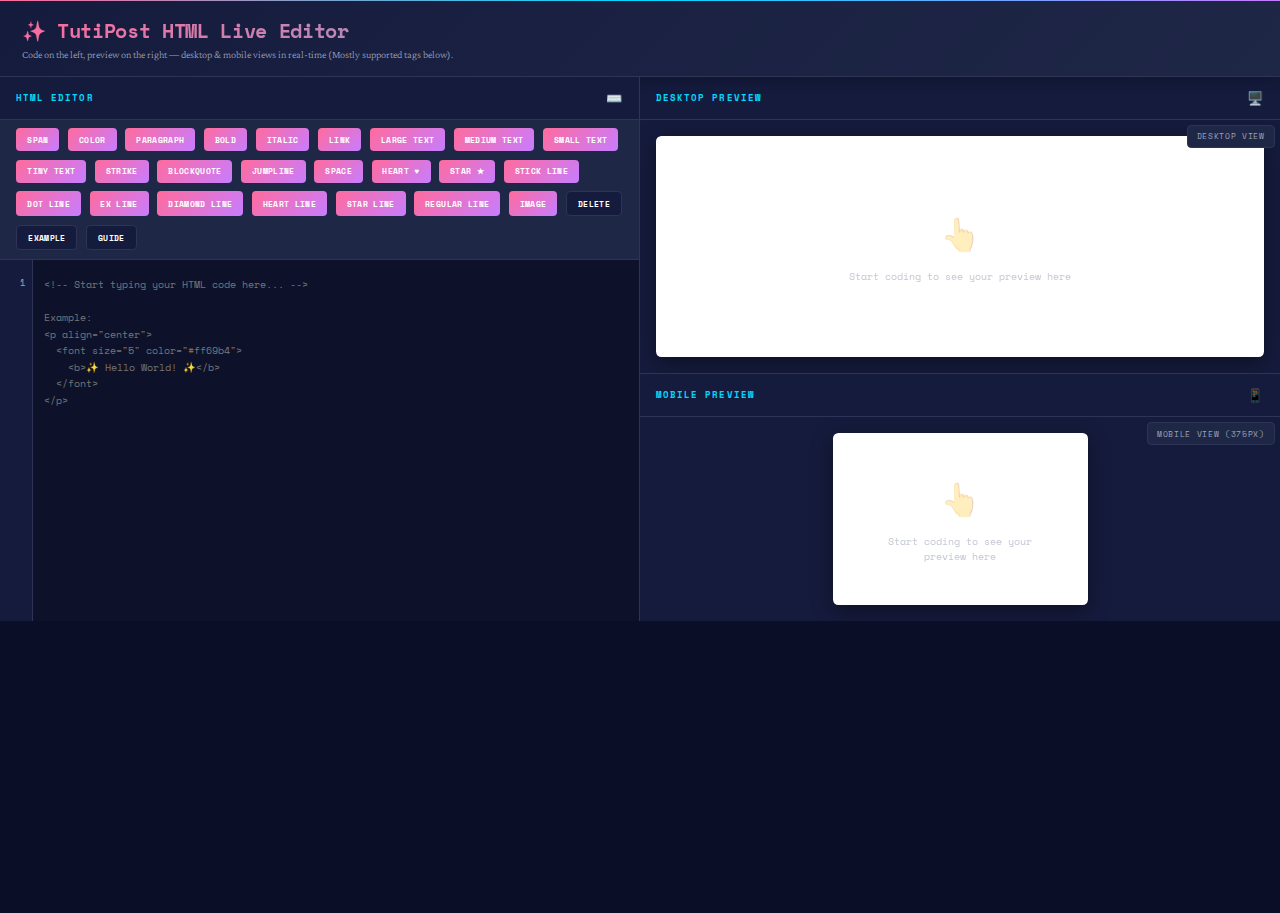
<file: index.html>
<!DOCTYPE html>
<html lang="en">
<head>
    <meta charset="UTF-8">
    <meta name="viewport" content="width=device-width, initial-scale=1.0">
    <title>tutipost</title>
    <!-- Page's icon -->
    <link rel="icon" href="img/tutipost.png">
    <!-- Stylesheet -->
    <link rel="stylesheet" href="css/style.css">
    <!-- Font Source -->
    <link href="https://fonts.googleapis.com/css2?family=Space+Mono:wght@400;700&family=Crimson+Pro:wght@300;400;600&display=swap" rel="stylesheet">
    <!-- Manifest -->
    <link rel="manifest" href="manifest.json">
    <!-- Service Worker -->
    <script>
        if ('serviceWorker' in navigator) {
          window.addEventListener('load', () => {
            navigator.serviceWorker.register('/service-worker.js')
              .then(registration => {
                console.log('Service Worker registrado con éxito:', registration);
              })
              .catch(error => {
                console.error('Error al registrar el Service Worker:', error);
              });
          });
        }
    </script>
</head>
<body>
    <div class="header">
        <h1 class="color">✨ TutiPost HTML Live Editor</h1>
        <p class="subtitle">Code on the left, preview on the right — desktop & mobile views in real-time (Mostly supported tags below).</p>
    </div>

    <div class="container">
        <div class="editor-panel">
            <div class="panel-header">
                <span>HTML Editor</span>
                <span class="icon">⌨️</span>
            </div>
            <div class="toolbar">
                <button onclick="insertTag('<span>', '</span>')">Span</button>
                <button onclick="insertTag('<span style=\'color:;\'>', '</span>')">Color</button>
                <button onclick="insertTag('<p>', '</p>')">Paragraph</button>
                <button onclick="insertTag('<b>', '</b>')">Bold</button>
                <button onclick="insertTag('<i>', '</i>')">Italic</button>
                <button onclick="insertTag('<a>', '</a>')">Link</button>
                <button onclick="insertTag('<h1>', '</h1>')">Large Text</button>
                <button onclick="insertTag('<h2>', '</h2>')">Medium Text</button>
                <button onclick="insertTag('<h3>', '</h3>')">Small Text</button>
                <button onclick="insertTag('<h4>', '</h4>')">Tiny Text</button>
                <button onclick="insertTag('<strike>', '</strike>')">Strike</button>
                <button onclick="insertTag('<blockquote>', '</blockquote>')">Blockquote</button>
                <button onclick="insertTag('<br>', '')">Jumpline</button>
                <button onclick="insertTag('&amp;nbsp;', '')">Space</button>
                <button onclick="insertTag('&amp;hearts;', '')">Heart ♥</button>
                <button onclick="insertTag('&amp;star;', '')">Star ★</button>
                <button onclick="insertTag('<b>‖‖‖‖‖‖‖‖‖‖‖‖‖‖‖‖‖‖‖‖‖‖‖‖‖‖‖‖‖‖‖‖‖‖‖‖‖‖‖‖‖‖‖‖‖‖‖‖‖‖‖‖‖‖‖‖‖‖‖‖‖‖', '</b>')">Stick Line</button>
                <button onclick="insertTag('<b>⁝⁝⁝⁝⁝⁝⁝⁝⁝⁝⁝⁝⁝⁝⁝⁝⁝⁝⁝⁝⁝⁝⁝⁝⁝⁝⁝⁝⁝⁝⁝⁝⁝⁝⁝⁝⁝⁝⁝⁝⁝⁝⁝⁝⁝⁝⁝⁝⁝⁝⁝⁝⁝⁝⁝⁝⁝⁝⁝⁝⁝⁝⁝⁝⁝⁝⁝⁝⁝⁝⁝⁝⁝⁝⁝⁝⁝⁝⁝⁝⁝⁝⁝⁝⁝⁝⁝⁝⁝⁝⁝⁝⁝⁝⁝⁝⁝⁝⁝⁝⁝⁝⁝⁝⁝⁝⁝⁝⁝⁝⁝⁝⁝⁝⁝⁝⁝⁝⁝⁝⁝⁝⁝⁝⁝', '</b>')">Dot Line</button>
                <button onclick="insertTag('<b>××××××××××××××××××××××××××××××××××××××××××××××××××××××××××××××', '</b>')">Ex Line</button>
                <button onclick="insertTag('<b>◊◊◊◊◊◊◊◊◊◊◊◊◊◊◊◊◊◊◊◊◊◊◊◊◊◊◊◊◊◊◊◊◊◊◊◊◊◊◊◊◊◊◊◊◊◊◊◊◊◊◊◊◊◊◊◊◊◊◊◊◊◊', '</b>')">Diamond Line</button>
                <button onclick="insertTag('<b>♥♥♥♥♥♥♥♥♥♥♥♥♥♥♥♥♥♥♥♥♥♥♥♥♥♥♥♥♥♥♥♥♥♥♥♥♥♥♥♥♥♥♥♥♥♥♥♥♥♥♥♥♥♥♥♥♥♥♥♥♥♥', '</b>')">Heart Line</button>
                <button onclick="insertTag('<b>★★★★★★★★★★★★★★★★★★★★★★★★★★★★★★★★★★★★★★★★★', '</b>')">Star Line</button>
                <button onclick="insertTag('<b>______________________________________________________________', '</b>')">Regular Line</button>
                <button onclick="insertTag('<img src=\'\'>', '')">Image</button>
                <button class="secondary" onclick="clearEditor()">Delete</button>
                <button class="secondary" onclick="loadExample()">Example</button>
                <a href="guide.html"><button class="secondary">Guide</button></a>
            </div>
            <div class="editor-wrapper">
                <div class="line-numbers" id="lineNumbers">1</div>
                <textarea id="htmlInput" placeholder="<!-- Start typing your HTML code here... -->

Example:
<p align=&quot;center&quot;>
  <font size=&quot;5&quot; color=&quot;#ff69b4&quot;>
    <b>✨ Hello World! ✨</b>
  </font>
</p>"></textarea>
            </div>
        </div>

        <div class="preview-panel">
            <div class="preview-container desktop-preview">
                <div class="panel-header">
                    <span>Desktop Preview</span>
                    <span class="icon">🖥️</span>
                </div>
                <div class="preview-frame">
                    <div class="device-label">Desktop View</div>
                    <div class="preview-content" id="desktopPreview">
                        <div class="empty-state">
                            <div class="empty-state-icon">👆</div>
                            <div class="empty-state-text">Start coding to see your preview here</div>
                        </div>
                    </div>
                </div>
            </div>

            <div class="preview-container mobile-preview">
                <div class="panel-header">
                    <span>Mobile Preview</span>
                    <span class="icon">📱</span>
                </div>
                <div class="preview-frame">
                    <div class="device-label">Mobile View (375px)</div>
                    <div class="preview-content" id="mobilePreview">
                        <div class="empty-state">
                            <div class="empty-state-icon">👆</div>
                            <div class="empty-state-text">Start coding to see your preview here</div>
                        </div>
                    </div>
                </div>
            </div>
        </div>
    </div>

    <script>
        const htmlInput = document.getElementById('htmlInput');
        const desktopPreview = document.getElementById('desktopPreview');
        const mobilePreview = document.getElementById('mobilePreview');
        const lineNumbers = document.getElementById('lineNumbers');

        // Update preview in real-time
        function updatePreview() {
            const htmlCode = htmlInput.value;
            desktopPreview.innerHTML = htmlCode || '<div class="empty-state"><div class="empty-state-icon">👆</div><div class="empty-state-text">Start coding to see your preview here</div></div>';
            mobilePreview.innerHTML = htmlCode || '<div class="empty-state"><div class="empty-state-icon">👆</div><div class="empty-state-text">Start coding to see your preview here</div></div>';
        }

        // Update line numbers
        function updateLineNumbers() {
            const lines = htmlInput.value.split('\n').length;
            let lineNumbersHTML = '';
            for (let i = 1; i <= lines; i++) {
                lineNumbersHTML += i + '\n';
            }
            lineNumbers.innerHTML = lineNumbersHTML.replace(/\n/g, '<br>');
        }

        // Insert HTML tag
        function insertTag(openTag, closeTag) {
            const start = htmlInput.selectionStart;
            const end = htmlInput.selectionEnd;
            const selectedText = htmlInput.value.substring(start, end);
            const beforeText = htmlInput.value.substring(0, start);
            const afterText = htmlInput.value.substring(end);
            
            htmlInput.value = beforeText + openTag + selectedText + closeTag + afterText;
            
            // Set cursor position
            const newCursorPos = start + openTag.length + selectedText.length + closeTag.length;
            htmlInput.setSelectionRange(newCursorPos, newCursorPos);
            htmlInput.focus();
            
            updatePreview();
            updateLineNumbers();
        }

        // Clear editor
        function clearEditor() {
            if (confirm('Are you sure you want to clear all your code?')) {
                htmlInput.value = '';
                updatePreview();
                updateLineNumbers();
            }
        }

        // Load example
        function loadExample() {
            const example = `
            <p>
            <font size="3" style="font-family: monospace;">
            <img src="https://64.media.tumblr.com/965b27135f5ebbeb470c0cec56428815/e3238a4cf3c8a896-d2/s75x75_c1/4603b59adb3df2a034f238963cc7b8b36535c40b.gifv" width="10">
            <b>Bla, bla, bla, bla...</b>
            </font>
            </p>

            <br>

            <p align="center">
            <span style="background: linear-gradient(to right, #ff6b6b, #4ecdc4, #45b7d1); -webkit-background-clip: text; -webkit-text-fill-color: transparent; background-clip: text; font-size: 24px; font-weight: bold;">
            <font size="5" face="Courier New">
            <b><i>✧･ﾟ:* Blabla! *:･ﾟ✧</i></b>
            </font>
            </span>
            </p>

            <hr style="border: none; height: 5px; background: linear-gradient(to right, #ff6b6b, #4ecdc4, #45b7d1);">

            <br>

            <p align="center">
            <font style="font-family: monospace;">Bla bla bla bla bla bla bla bla bla, <font color="#00D991"><b>Blabla</b></font>, bla bla bla bla bla! bla bla.
            </font>
            </p>

            <br>

            <p>
            <font style="font-family: monospace;">
            Bla <i>Blabla</i> bla bla bla bla <font color="#ff0000"><b>♡</b></font> bla <font color="#ff0000"><b>♡</b></font> bla <font color="#0089DE"><b>↓</b></font> bla <font color="#0089DE"><b>↓</b></font> bla bla bla bla bla bla bla bla bla bla. <span style="background-color: #FFF49E;">Bla bla...</span>
            </font>
            </p>

            <br>

            <p>
            <font style="font-family: monospace;">
            <font color="#0089DE">☆•→</font> Bla bla bla bla bla bla bla bla bla
            </font>
            </p>

            <br>

            <p>
            <font style="font-family: monospace;">
            <font color="#FF006F">☆•→</font> Bla bla bla bla bla bla bla bla bla
            </font>
            </p>

            <br>

            <p>
            <font style="font-family: monospace;">
            <font color="#00D991">☆•→</font> Bla bla bla bla bla bla bla bla bla
            </font>
            </p>

            <br>

            <p>
            <font color="808080" style="font-family: monospace;">
            <span style="border-left: 5px solid #D59EFF; padding-left: 8px;">
            Bla <b>@Blabla</b>? Bla bla bla bla bla bla bla bla bla bla bla bla bla bla bla bla bla bla bla bla bla bla bla bla bla bla bla bla bla bla bla bla bla bla bla bla bla bla bla bla
            </span>
            </font>
            </p>

            <br>

            <hr style="border: 3px dotted #D59EFF;">

            <br>

            <p>
            <font style="font-family: monospace;">
            <b><u>Bla bla:</u></b>
            </font>
            </p>

            <br>

            <p>
            <font style="font-family: monospace;">
            <img src="https://github.com/lucia-aranda/exo/blob/main/img/acnh_wand.png?raw=true" style="width: 14px;">
            Bla bla bla bla bla bla bla bla bla bla bla bla bla bla bla bla bla bla bla bla bla bla bla bla bla bla bla bla bla bla bla bla bla
            </font>
            </p>

            <br>

            <p>
            <font style="font-family: monospace;">
            <img src="https://github.com/lucia-aranda/exo/blob/main/img/acnh_starfragment.png?raw=true" style="width: 14px;">
            Bla bla bla bla bla bla bla bla bla bla bla bla bla bla bla bla bla
            <span style="background: linear-gradient(to right, #ff6b6b, #4ecdc4, #45b7d1); -webkit-background-clip: text; -webkit-text-fill-color: transparent; background-clip: text; font-weight: bold;">
            ♡*:･ﾟ✧
            </span>
            <font color="808080" size="1" style="font-family: monospace;">
            - Bla bla bla bla bla bla bla bla bla bla bla bla bla bla bla bla bla bla bla bla bla bla bla bla bla bla bla bla bla bla bla bla bla
            </font>
            </font>
            </p>

            <br>

            <p>
            <font style="font-family: monospace;">
            <img src="https://github.com/lucia-aranda/exo/blob/main/img/acnh_heartcrystals.webp?raw=true" style="width: 14px;">
            Bla bla bla bla bla bla bla bla bla bla bla bla bla bla bla bla bla bla bla bla bla bla bla bla bla bla bla bla bla bla bla bla bla
            </font>
            </p>

            <br>

            <p>
            <font style="font-family: monospace;">
            <img src="https://github.com/lucia-aranda/exo/blob/main/img/acnh_cupcake.png?raw=true" style="width: 14px;">
            Bla bla bla bla bla bla bla bla bla bla bla bla bla bla bla bla bla bla bla bla bla bla bla bla bla bla bla bla bla bla bla bla bla
            </font>
            </p>

            <br>

            <p>
            <font style="font-family: monospace;">
            <b><u>Bla bla:</u></b>
            </font>
            </p>

            <br>

            <p>
            <font style="font-family: monospace;">
            <font color="#0089DE"><b>✧</b></font> Bla bla bla bla bla bla bla bla bla
            </font>
            </p>

            <br>

            <p>
            <font style="font-family: monospace;">
            <font color="#FF006F"><b>✧</b></font> Bla bla bla bla bla bla bla bla bla
            </font>
            </p>

            <br>

            <p>
            <font style="font-family: monospace;">
            <font color="#00D991"><b>✧</b></font> Bla bla bla bla bla bla bla bla bla
            </font>
            </p>

            <br>

            <hr style="border: 3px dotted #D59EFF;">

            <br>

            <p>
            <font style="font-family: monospace;">
            Bla bla... Bla bla bla bla bla bla bla bla bla
            <font color="#00D991"><b>*:･ﾟ✧</b></font>
            </font>
            </p>

            <br>

            <p>
            <font style="font-family: monospace;">
            Bla bla <font color="#ff0000"><b><3</b></font>
            Bla bla bla bla bla bla bla bla bla <font color="#0089DE"><b>:)</b></font>
            </font>
            </p>

            <br>

            <p align="right">
            <font size="3" style="font-family: monospace;">
            <i>
            <span style="background: linear-gradient(to right, #ff6b6b, #4ecdc4, #45b7d1); -webkit-background-clip: text; -webkit-text-fill-color: transparent; background-clip: text; font-weight: bold;">
            — Bla bla
            <img src="https://64.media.tumblr.com/3a9e4878370aab9d456574cd2a843112/e3238a4cf3c8a896-73/s75x75_c1/aaf2329b0c7486c56247f8674b1d272c412938fb.gifv" width="10">
            </span>
            </i>
            </font>
            </p>

            <br>
            `;
            
            htmlInput.value = example;
            updatePreview();
            updateLineNumbers();
        }

        // Event listeners
        htmlInput.addEventListener('input', () => {
            updatePreview();
            updateLineNumbers();
        });

        htmlInput.addEventListener('scroll', () => {
            lineNumbers.scrollTop = htmlInput.scrollTop;
        });

        // Tab key support
        htmlInput.addEventListener('keydown', (e) => {
            if (e.key === 'Tab') {
                e.preventDefault();
                const start = htmlInput.selectionStart;
                const end = htmlInput.selectionEnd;
                htmlInput.value = htmlInput.value.substring(0, start) + '  ' + htmlInput.value.substring(end);
                htmlInput.selectionStart = htmlInput.selectionEnd = start + 2;
            }
        });

        // Initialize
        updateLineNumbers();
        updatePreview();
    </script>
</body>
</html>
</file>
<file: css/style.css>
:root {
    --bg-primary: #0a0e27;
    --bg-secondary: #151b3d;
    --bg-tertiary: #1f2747;
    --accent-pink: #ff6b9d;
    --accent-cyan: #00d9ff;
    --accent-purple: #c77dff;
    --text-primary: #353535;
    --text-secondary: #9ca3b8;
    --border-color: #2d3455;
    --editor-bg: #0d1129;
}

* {
    margin: 0;
    /* padding: 0; */
    box-sizing: border-box;
}

body {
    font-family: 'Crimson Pro', serif;
    background: var(--bg-primary);
    color: var(--text-primary);
    /* overflow: hidden; */
    zoom: 68%;
    height: 100vh;
}

.header {
    background: linear-gradient(135deg, var(--bg-secondary) 0%, var(--bg-tertiary) 100%);
    padding: 1.5rem 2rem;
    border-bottom: 2px solid var(--border-color);
    box-shadow: 0 4px 20px rgba(0, 0, 0, 0.3);
    position: relative;
    overflow: hidden;
}

.header::before {
    content: '';
    position: absolute;
    top: 0;
    left: 0;
    right: 0;
    height: 2px;
    background: linear-gradient(90deg, var(--accent-pink), var(--accent-cyan), var(--accent-purple));
    animation: shimmer 3s infinite;
}

@keyframes shimmer {
    0%, 100% { opacity: 0.5; }
    50% { opacity: 1; }
}

.color {
    font-family: 'Space Mono', monospace;
    font-size: 1.8rem;
    font-weight: 700;
    background: linear-gradient(135deg, var(--accent-pink), var(--accent-cyan));
    -webkit-background-clip: text;
    -webkit-text-fill-color: transparent;
    background-clip: text;
    letter-spacing: -0.5px;
    margin-bottom: 0.3rem;
}

.subtitle {
    font-size: 0.95rem;
    color: var(--text-secondary);
    font-weight: 300;
}

.container {
    display: grid;
    grid-template-columns: 1fr 1fr;
    gap: 0;
    height: calc(100vh - 100px);
    padding: 0;
}

.editor-panel {
    background: var(--editor-bg);
    border-right: 2px solid var(--border-color);
    display: flex;
    flex-direction: column;
    position: relative;
}

.panel-header {
    background: var(--bg-secondary);
    padding: 1rem 1.5rem;
    border-bottom: 1px solid var(--border-color);
    font-family: 'Space Mono', monospace;
    font-size: 0.85rem;
    text-transform: uppercase;
    letter-spacing: 1.5px;
    color: var(--accent-cyan);
    font-weight: 700;
    display: flex;
    justify-content: space-between;
    align-items: center;
}

.panel-header .icon {
    font-size: 1.2rem;
    animation: pulse 2s infinite;
}

@keyframes pulse {
    0%, 100% { opacity: 0.6; }
    50% { opacity: 1; }
}

.editor-wrapper {
    flex: 1;
    position: relative;
    overflow: hidden;
}

#htmlInput {
    width: 100%;
    height: 100%;
    background: var(--editor-bg);
    color: #c9d1d9;
    border: none;
    padding: 1.5rem;
    font-family: 'Space Mono', monospace;
    font-size: 0.95rem;
    line-height: 1.6;
    resize: none;
    outline: none;
    tab-size: 2;
}

#htmlInput::selection {
    background: var(--accent-purple);
    color: white;
}

.preview-panel {
    background: var(--bg-secondary);
    display: flex;
    flex-direction: column;
    gap: 0;
}

.preview-container {
    flex: 1;
    display: flex;
    flex-direction: column;
    border-bottom: 1px solid var(--border-color);
}

.preview-container:last-child {
    border-bottom: none;
}

.desktop-preview {
    flex: 1.2;
}

.mobile-preview {
    flex: 1;
}

.preview-frame {
    flex: 1;
    padding: 1.5rem;
    overflow: auto;
    position: relative;
}

.preview-content {
    background: white;
    border-radius: 8px;
    box-shadow: 0 8px 32px rgba(0, 0, 0, 0.4);
    height: 100%;
    overflow: auto;
    position: relative;
}

.desktop-preview .preview-content {
    padding: 2rem;
}

.mobile-preview .preview-content {
    max-width: 375px;
    margin: 0 auto;
    padding: 1.5rem;
    min-height: 100%;
}

.preview-content iframe {
    width: 100%;
    height: 100%;
    border: none;
}

.device-label {
    position: absolute;
    top: 0.5rem;
    right: 0.5rem;
    background: var(--bg-tertiary);
    color: var(--text-secondary);
    padding: 0.4rem 0.8rem;
    border-radius: 6px;
    font-family: 'Space Mono', monospace;
    font-size: 0.7rem;
    text-transform: uppercase;
    letter-spacing: 1px;
    border: 1px solid var(--border-color);
    z-index: 10;
}

.toolbar {
    background: var(--bg-tertiary);
    padding: 0.8rem 1.5rem;
    border-bottom: 1px solid var(--border-color);
    display: flex;
    gap: 0.8rem;
    flex-wrap: wrap;
}

.toolbar button {
    background: linear-gradient(135deg, var(--accent-pink), var(--accent-purple));
    color: white;
    border: none;
    padding: 0.5rem 1rem;
    border-radius: 6px;
    font-family: 'Space Mono', monospace;
    font-size: 0.75rem;
    cursor: pointer;
    transition: all 0.3s ease;
    text-transform: uppercase;
    letter-spacing: 0.5px;
    font-weight: 700;
}

.toolbar button:hover {
    transform: translateY(-2px);
    box-shadow: 0 4px 12px rgba(255, 107, 157, 0.4);
}

.toolbar button:active {
    transform: translateY(0);
}

.toolbar button.secondary {
    background: var(--bg-secondary);
    border: 1px solid var(--border-color);
}

.toolbar button.secondary:hover {
    background: var(--bg-tertiary);
    box-shadow: 0 4px 12px rgba(0, 217, 255, 0.2);
}

.line-numbers {
    position: absolute;
    left: 0;
    top: 0;
    bottom: 0;
    width: 3rem;
    background: var(--bg-secondary);
    color: var(--text-secondary);
    font-family: 'Space Mono', monospace;
    font-size: 0.85rem;
    padding: 1.5rem 0.5rem;
    text-align: right;
    line-height: 1.6;
    border-right: 1px solid var(--border-color);
    user-select: none;
    overflow: hidden;
}

#htmlInput {
    padding-left: 4rem;
}

/* Scrollbar styling */
::-webkit-scrollbar {
    width: 10px;
    height: 10px;
}

::-webkit-scrollbar-track {
    background: var(--bg-secondary);
}

::-webkit-scrollbar-thumb {
    background: var(--accent-purple);
    border-radius: 5px;
}

::-webkit-scrollbar-thumb:hover {
    background: var(--accent-pink);
}

/* Responsive */
@media (max-width: 1024px) {
    .container {
        grid-template-columns: 1fr;
        grid-template-rows: 1fr 1fr;
    }

    .editor-panel {
        border-right: none;
        border-bottom: 2px solid var(--border-color);
    }
}

/* Empty state */
.empty-state {
    display: flex;
    flex-direction: column;
    align-items: center;
    justify-content: center;
    height: 100%;
    color: var(--text-secondary);
    font-family: 'Space Mono', monospace;
    text-align: center;
    padding: 2rem;
}

.empty-state-icon {
    font-size: 3rem;
    margin-bottom: 1rem;
    opacity: 0.3;
}

.empty-state-text {
    font-size: 0.9rem;
    opacity: 0.6;
}
</file>
